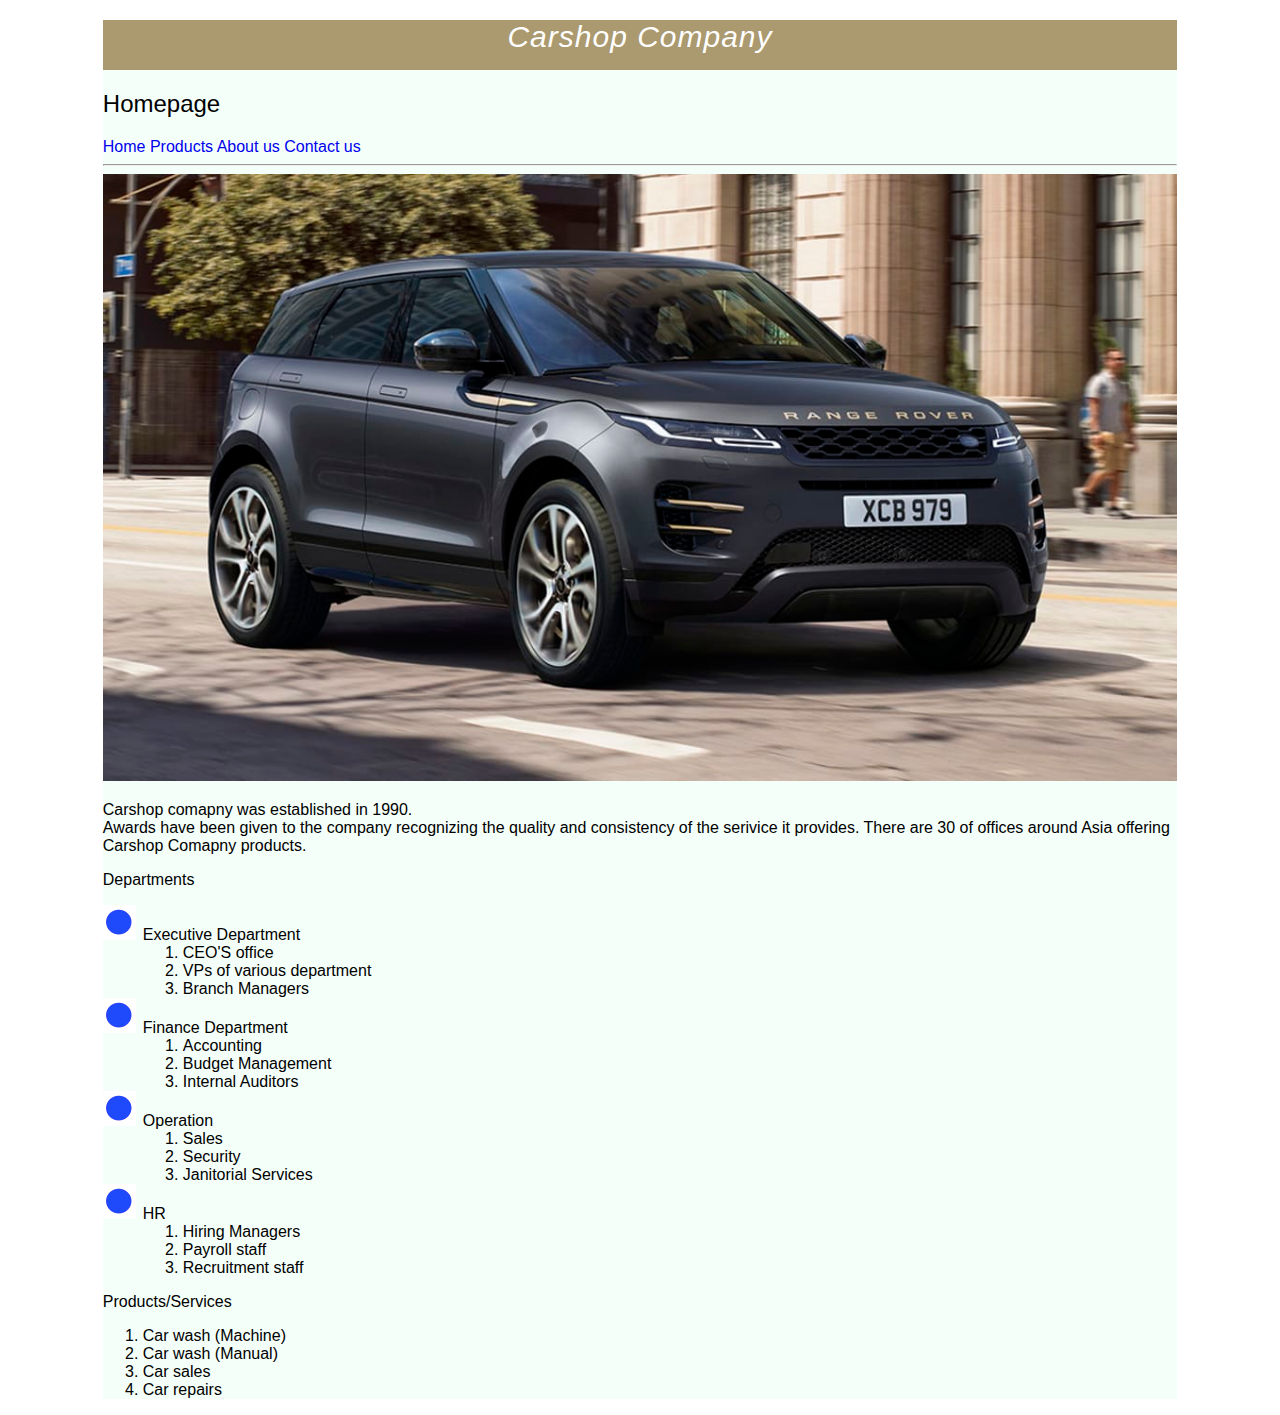
<file: index.html>
<!DOCTYPE html>
<html lang="en">
<head>
  <meta charset="UTF-8">
  <meta name="viewport" content="width=device-width, initial-scale=1.0">
  <title>Carshop Homepage</title>
  <link rel="stylesheet" type="text/css" href="css/general.css">
</head>
<body>
  <div id="container">
    <h1 id ="company_header">Carshop Company </h1>
  <h2>Homepage </h2>
    <a href="index.html">Home</a>
    <a href="products.html">Products</a>
    <a href="about_us.html">About us</a>
    <a href="contact_us.html">Contact us</a>
  <hr>
  <img src="images/Range-Rover-Evoque.jpg" alt="Photo of back Range Rover Evoque car">
  
  <p>
    Carshop comapny was established in 1990.<br>
    Awards have been given to the company recognizing 
    the quality and consistency of the serivice it provides.
    There are 30 of offices around Asia offering Carshop Comapny products.
  </p>


Departments
  <ul>
    <li>Executive Department</li>
      <ol>
        <li>CEO'S office</li>
        <li>VPs of various department</li>
        <li>Branch Managers</li>
      </ol>
    <li>Finance Department</li>
      <ol>
        <li>Accounting</li>
        <li>Budget Management</li>
        <li>Internal Auditors</li>
      </ol>
    <li>Operation</li>
      <ol>
        <li>Sales</li>
        <li>Security</li>
        <li>Janitorial Services</li>
      </ol>
    <li>HR</li>
      <ol>
        <li>Hiring Managers</li>
        <li>Payroll staff</li>
        <li>Recruitment staff</li>
      </ol>
  </ul>

  Products/Services
  <ol>
    <li>Car wash (Machine)</li>
    <li>Car wash (Manual)</li>
    <li>Car sales</li>
    <li>Car repairs</li>
  </ol>
  </div>
</body>
</html>
</file>
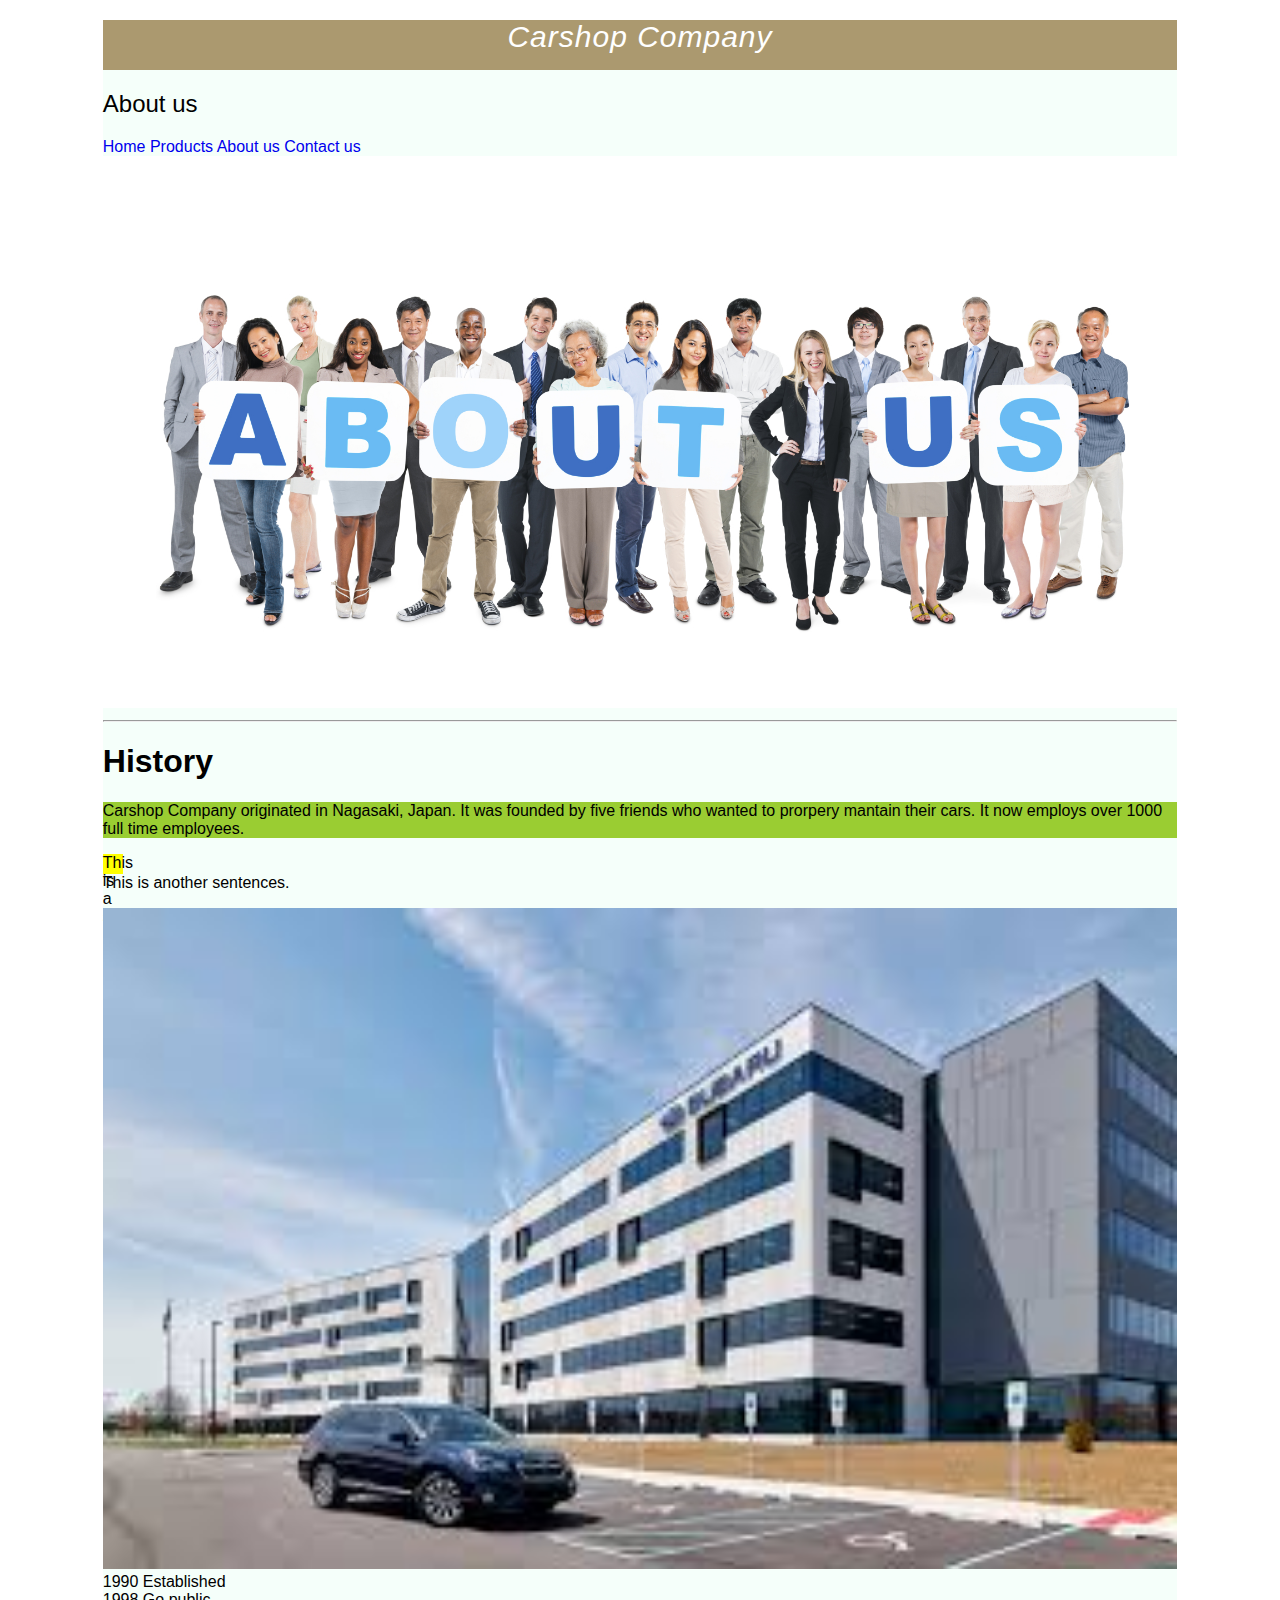
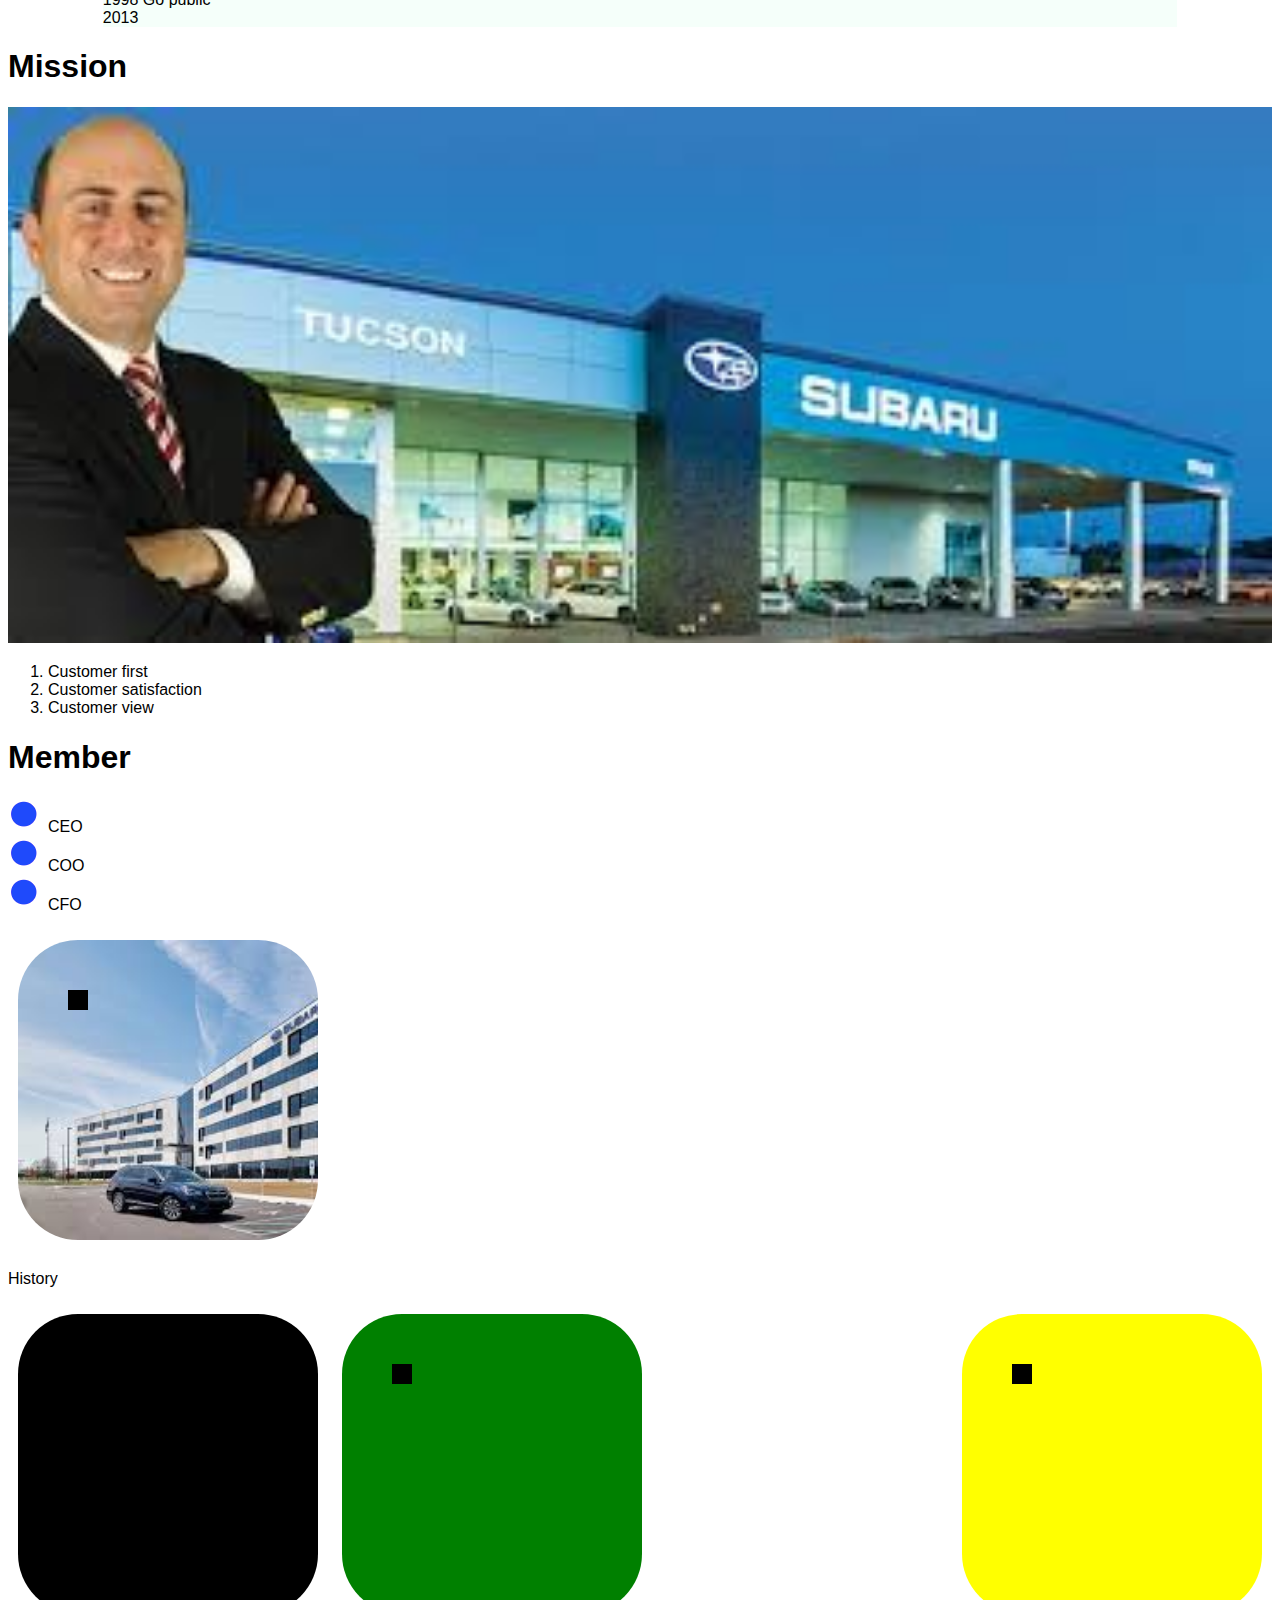
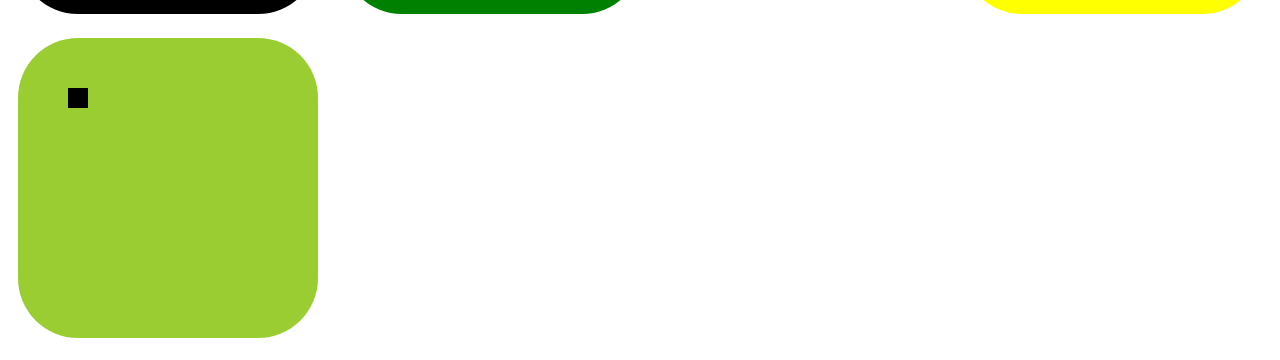
<file: about_us.html>
<!DOCTYPE html>
<html lang="en">
<head>
  <meta charset="UTF-8">
  <meta name="viewport" content="width=device-width, initial-scale=1.0">
  <title>About us</title>
  <style>
    p{
      
    }
  </style>
  <link rel="stylesheet" type="text/css" href="css/general.css">
</head>
<body>
  <div id="container">
    <h1 id ="company_header">Carshop Company </h1>
  <h2>About us </h2>

  <a href="index.html">Home</a>
  <a href="products.html">Products</a>
  <a href="about_us.html">About us</a>
  <a href="contact_us.html">Contact us</a>

  <img src="images/about_us1.jpg" alt ="about_us">
  <hr>
  <h1>History</h1>
  <!--<div style="background-color: pink;"> -->
    <p style="background-color: yellowgreen;">
      Carshop Company originated in Nagasaki, Japan.
      It was founded by five friends who wanted to prorpery mantain their cars.
      It now employs over 1000 full time employees. 
      <div style="background-color: yellow;"> This is a span</div>
      This is another sentences.
    </p>
    <img = src="images/HQ.jpeg"><br>
    1990 Established <br>
    1998 Go public<br>
    2013 


  </div>
    <h1>Mission</h1>
    <img src="images/images.jpeg">
    <ol>
      <li>Customer first</li>
      <li>Customer satisfaction</li>
      <li>Customer view</li>
    </ol>
    <h1>Member</h1>
    <ul>
      <li>CEO</li>
      <li>COO</li>
      <li>CFO</li>
    </ul>
  
    <div class="history">
      <div class="tile" id="tile1">
        <div class="inner_tile"></div>
      </div>
      <p>History</p>
  </div>
    <div class="tile" id="tile2">
      <div class="inner_tile"></div>
    </div>
    <div class="tile" id="tile3">
      <div class="inner_tile"></div>
    </div>
    <div class="tile" id="tile4">
      <div class="inner_tile"></div>
    </div>
    <div class="tile" id="tile5">
      <div class="inner_tile"></div>
    </div>
  </div>
</body>
</html>
</file>
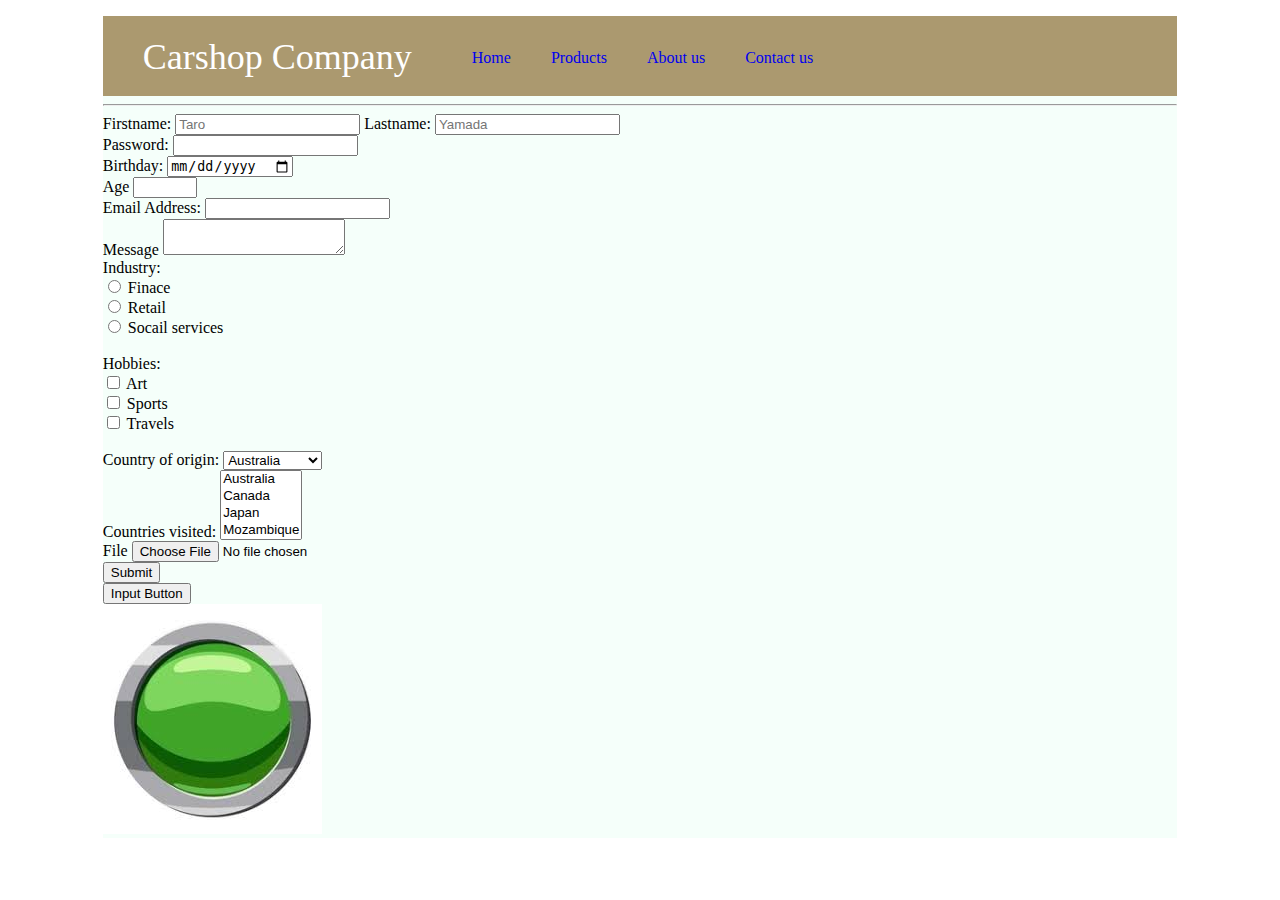
<file: contact_us.html>
<!DOCTYPE html>
<html lang="en">
<head>
  <meta charset="UTF-8">
  <meta name="viewport" content="width=device-width, initial-scale=1.0">
  <title>Contact us</title>
  <link rel="stylesheet" type="text/css" href="css/stylesheet.css">
</head>
<body>
  <div id="container">
  <header>
    <div class="header">
      <div class="header-logo">Carshop Company</div>
      <div class="header-list">
        <ul>
          <a href="index_1.html">
          <li>Home</li></a>
          <a href="products.html">
          <li>Products</li></a>
          <a href="about_us.html">
          <li>About us</li></a>
          <a href="contact_us.html">
          <li>Contact us</li></a>
        </ul>
      </div>
    </div>
  </header>
  <hr>
  <form>
    <label for ="fistname">Firstname:</label>
    <input type="text" name="firstname" placeholder="Taro" id="firstname" required>
    
    <label for ="lastname">Lastname:</label>
    <input type="text" name="lasttname" placeholder="Yamada" id="lastname" required>

    <br>

    <label for ="password">Password:</label>
    <input type="password" name="password" id="password">

    <br>
    <label for ="birthday">Birthday:</label>
    <input type="date" name="birthday" id="birthday">

    <br>
    <label for="age">Age</label>
    <input type="number" id="age" name="age" min="0" max="100">

    <br>

    <label for ="email">Email Address:</label>
    <input type="email" name="email" id="email">

    <br>

    <label for ="message">Message</label>
    <textarea id="message" name="message"></textarea>

    <br>

    Industry:
    <br>
    <input type="radio" id="finance" name="industry" value="finance">
    <label for ="finance">Finace</label>
    <br>
    <input type="radio" id="retail" name="industry" value="retail">
    <label for ="retail">Retail</label>
    <br>
    <input type="radio" id="social services" name="industry" value="social services">
    <label for ="social services">Socail services</label>

    <br><br>
    Hobbies:
    <br>
    <input type="checkbox" name="hobbies" value="art" id="art">
    <label for ="art">Art</label>
    <br>
    <input type="checkbox" name="hobbies" value="sports" id="sports">
    <label for ="sports">Sports</label>
    <br>
    <input type="checkbox" name="travels" value="travels" id="travels">
    <label for ="travels">Travels</label>

    <br>

    <br>
    Country of origin:
    <select id="ccountry_of_origin">
      <option value="australia">Australia</option>
      <option value="canada">Canada</option>
      <option value="japan">Japan</option>
      <option value="mozambique">Mozambique</option>
      <option value="palau">Palau</option>
    </select>
    <br>
    Countries visited:
    <select id="ccountry_of_origin" multiple>
      <option value="australia">Australia</option>
      <option value="canada">Canada</option>
      <option value="japan">Japan</option>
      <option value="mozambique">Mozambique</option>
      <option value="palau">Palau</option>
    </select>

    <br>
    <label for ="fileinput">File</label> 
    <input type="file" id="fileinput" name="fileinput">

    <br>
    <button type="submit">Submit</button>

    <br>
    <input type="button" value="Input Button">

    <br>

    <input type="image" src="images/button.jpeg" alt="green button">

    <br>


  </form>
  </div>
</body>
</html>
</file>
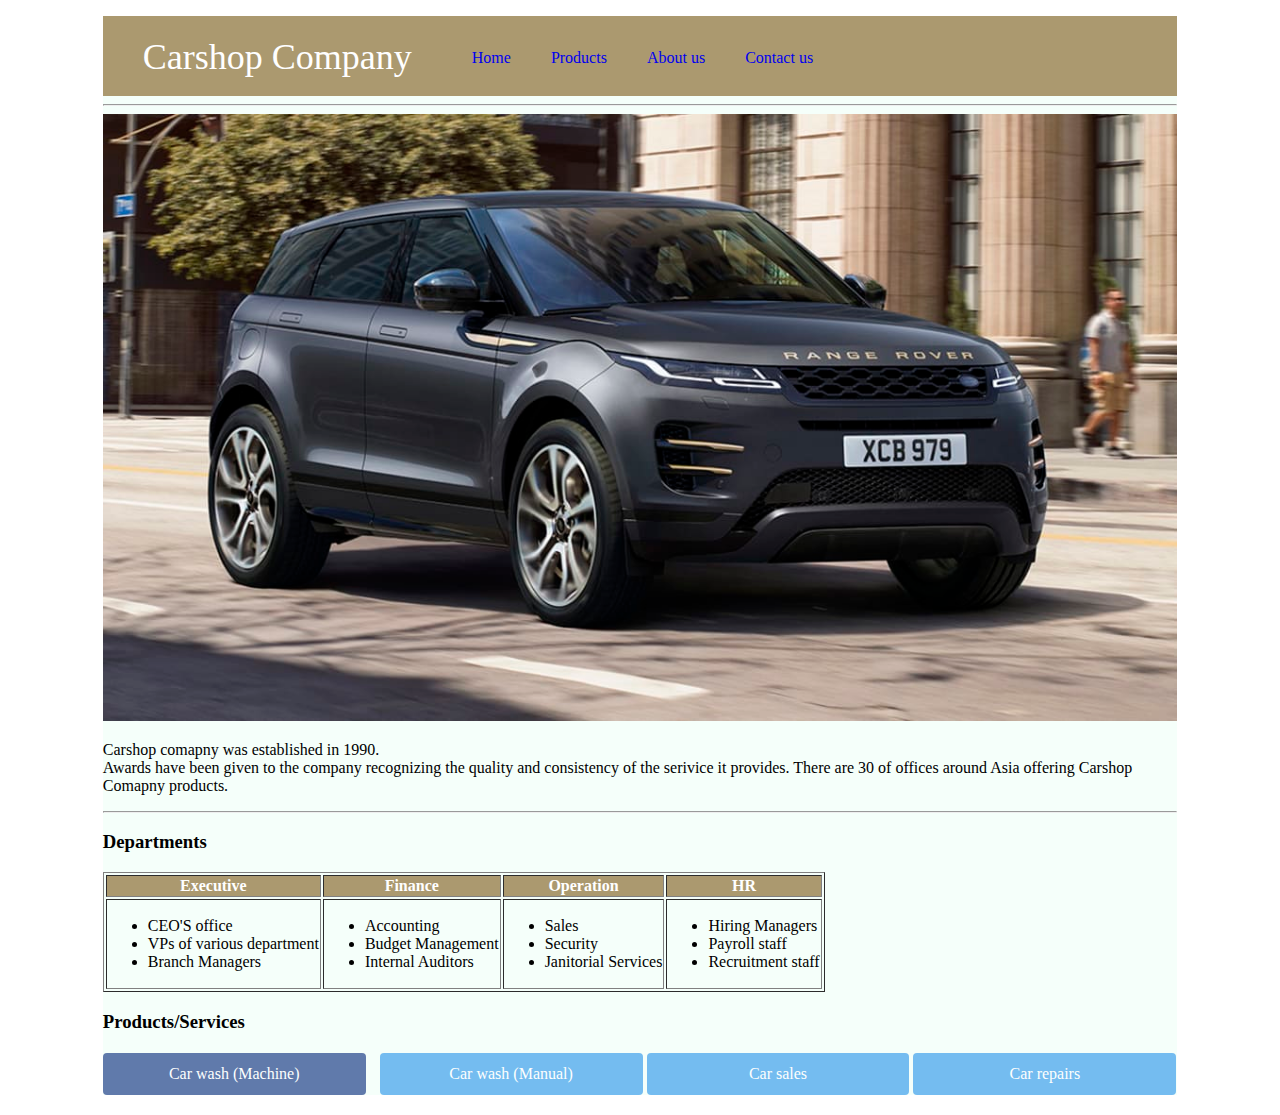
<file: index_1.html>
<!DOCTYPE html>
<html lang="en">
<head>
  <meta charset="UTF-8">
  <meta name="viewport" content="width=device-width, initial-scale=1.0">
  <title>Carshop Company</title>
  <link rel="stylesheet" type="text/css" href="css/stylesheet.css">
</head>
<body>
  <div id="container">
    <header>
        <div class="header">
          <div class="header-logo">Carshop Company</div>
          <div class="header-list">
            <ul>
              <a href="index_1.html">
              <li>Home</li></a>
              <a href="products.html">
              <li>Products</li></a>
              <a href="about_us.html">
              <li>About us</li></a>
              <a href="contact_us.html">
              <li>Contact us</li></a>
            </ul>
          </div>
        </div>
      </header>
      <hr>
      <img src="images/Range-Rover-Evoque.jpg" alt="Photo of back Range Rover Evoque car">
      
      <p>
        Carshop comapny was established in 1990.<br>
        Awards have been given to the company recognizing 
        the quality and consistency of the serivice it provides.
        There are 30 of offices around Asia offering Carshop Comapny products.
      </p>
  <hr>    
  <div class="contents_1">
    <h3 class="section-title">Departments</h3>
    <div class="contents-item">
      <table border=1>
        <tr>
          <th>Executive</th>
          <th>Finance</th>
          <th>Operation</th>
          <th>HR</th>
        </tr>
        <tr>
          <td>
            <ul>
                <li>CEO'S office</li>
                <li>VPs of various department</li>
                <li>Branch Managers</li>
            </ul>
          </td>
          <td>
            <ul>
              <li>Accounting</li>
              <li>Budget Management</li>
              <li>Internal Auditors</li>
            </ul>
          </td>
          <td>
            <ul>
              <li>Sales</li>
              <li>Security</li>
              <li>Janitorial Services</li>
            </ul>
          </td>
          <td>
            <ul>
              <li>Hiring Managers</li>
              <li>Payroll staff</li>
              <li>Recruitment staff</li>
            </ul>
          </td>
        </tr>
    </table>
    </div>
    <div class="contents_2">
      <h3 class="section-title">Products/Services</h3>  
        <div class="contents-item">

    <div class="btn-wrapper">
      <a href="#" class="btn service1">Car wash (Machine)</a>
      <a href="#" class="btn service2">Car wash (Manual)</a>
      <a href="#" class="btn service3">Car sales</a>
      <a href="#" class="btn service4">Car repairs</a>
    </div>
  </div>
</div>
</div>
</body>
</html>
</file>
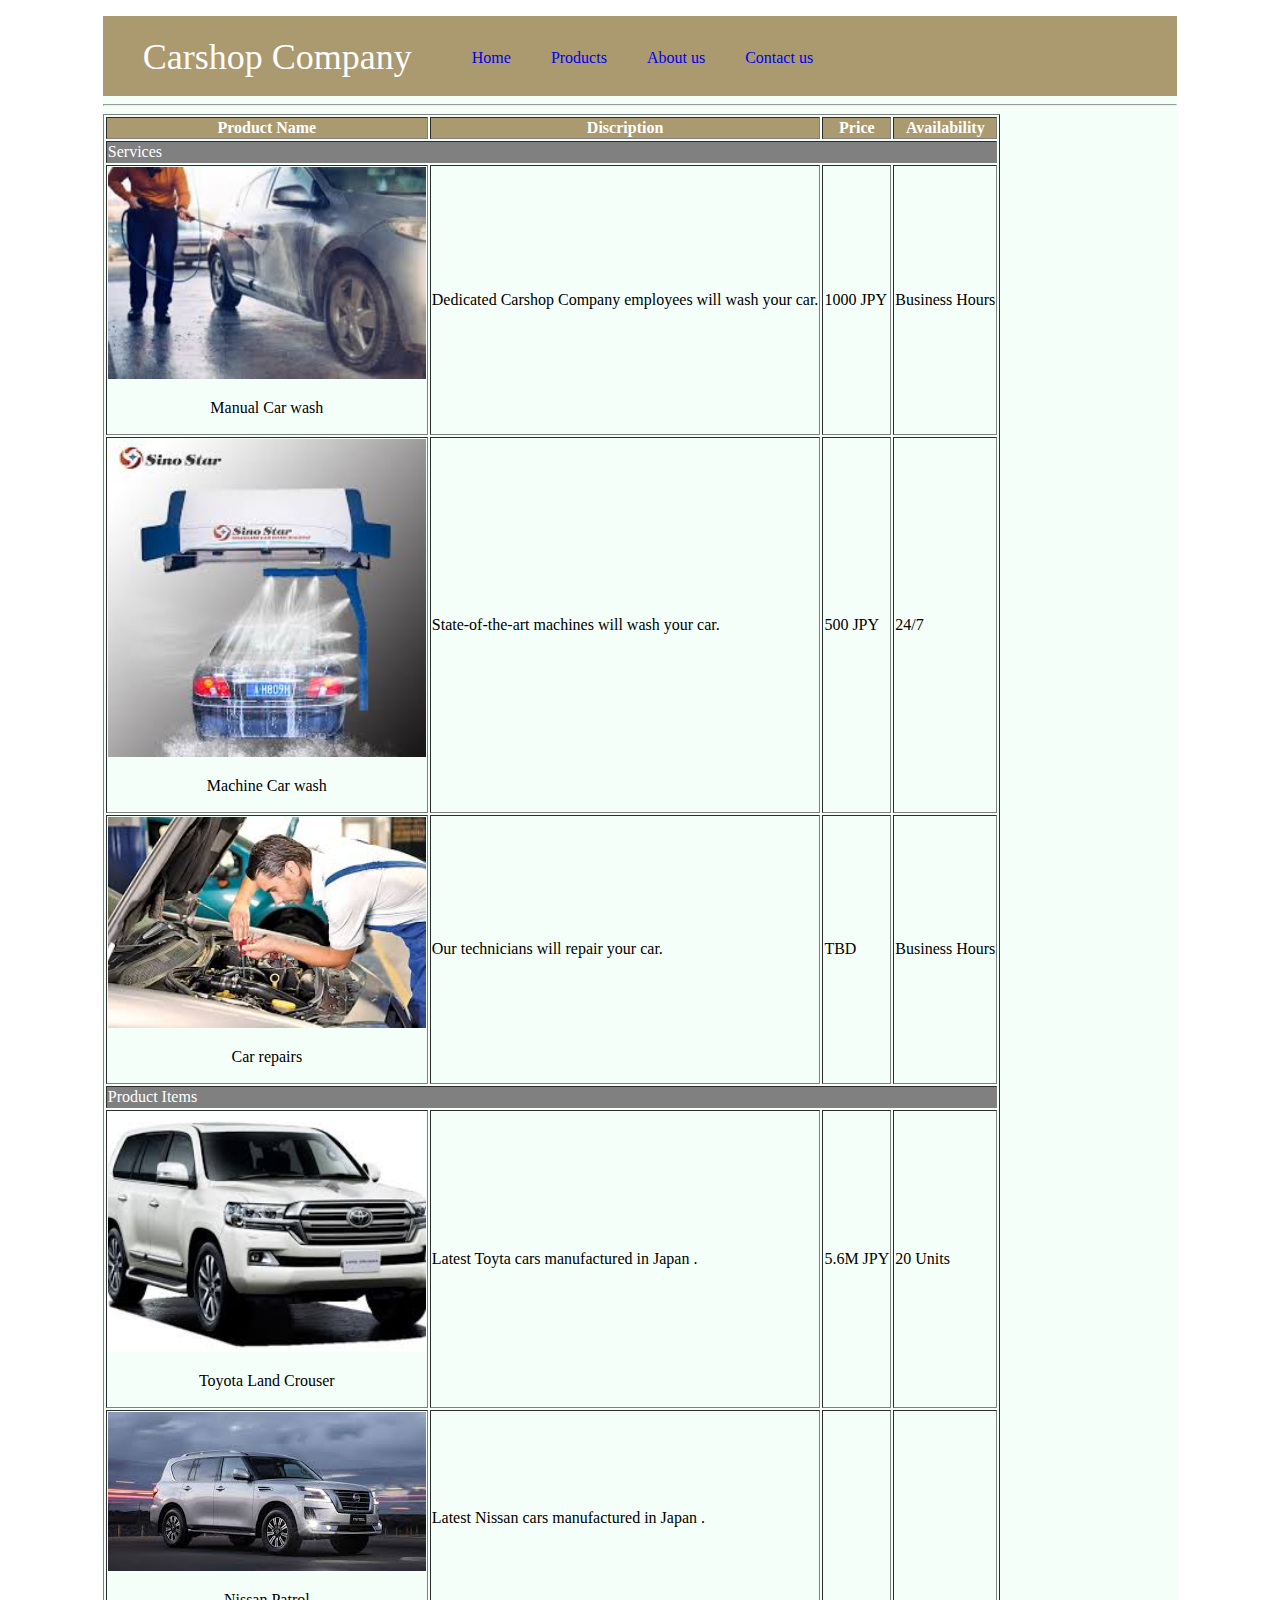
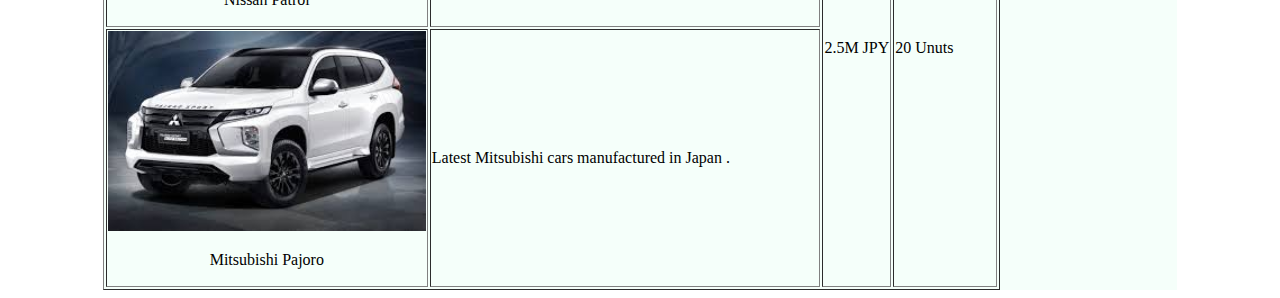
<file: products.html>
<!DOCTYPE html>
<html lang="en">
<head>
  <meta charset="UTF-8">
  <meta name="viewport" content="width=device-width, initial-scale=1.0">
  <title>Products</title>
  <link rel="stylesheet" type="text/css" href="css/stylesheet.css">
</head>
<body>
  <div id="container">
  <header>
    <div class="header">
      <div class="header-logo">Carshop Company</div>
      <div class="header-list">
        <ul>
          <a href="index_1.html">
          <li>Home</li></a>
          <a href="products.html">
          <li>Products</li></a>
          <a href="about_us.html">
          <li>About us</li></a>
          <a href="contact_us.html">
          <li>Contact us</li></a>
        </ul>
      </div>
    </div>
  </header>
  <hr>

  <table border=1>
    <tr>
      <th>Product Name</th>
      <th>Discription</th>
      <th>Price</th>
      <th>Availability</th>
    </tr>
    <tr>
      <td class="category1" colspan="4">Services</td>
    </tr>
    <tr>
      <td>
        <img class="product_name" src="images/car_washer.jpeg">
        <p>Manual Car wash</p>
      </td>
      <td>Dedicated Carshop Company employees will wash your car.</td>
      <td>1000 JPY</td>
      <td>Business Hours</td>
    </tr>
    <tr>
      <td>
        <img class="product_name" src="images/machine_car_wash.jpeg">
        <p>Machine Car wash</p></td>
      <td>State-of-the-art machines will wash your car.</td>
      <td>500 JPY</td>
      <td>24/7</td>
    </tr>
    <tr>
      <td>
        <img class="product_name" src="images/car_repair.jpeg">
        <p>Car repairs</p>
      </td>
      <td>Our technicians will repair your car.</td>
      <td>TBD</td>
      <td>Business Hours</td>
    </tr>
    <tr>
      <td class="category2" colspan="4">Product Items</td>
    </tr>
    <tr>
      <td>
        <img class="product_name" src ="images/Toyoa_car.jpeg">
        <p>Toyota Land Crouser</p>
      </td>
      <td>Latest Toyta cars manufactured in Japan .</td>
      <td>5.6M JPY</td>
      <td>20 Units</td>
    </tr>
    <tr>
      <td>
        <img class="product_name" src="images/Nissan_car.jpeg">
        <p>Nissan Patrol</p>
      </td>
      <td>Latest Nissan cars manufactured in Japan .</td>
      <td rowspan="2">2.5M JPY</td>
      <td rowspan="2">20 Unuts</td>
    </tr>
    <tr>
      <td>
        <img class="product_name" src="images/Mitsubishi_Pajoro.jpeg">
        <p>Mitsubishi Pajoro</p>
      </td>
      <td>Latest Mitsubishi cars manufactured in Japan .</td>
  
      <!-- <td>20 Unuts</td> -->
    </tr>
  </table>
 </div>
</body>
</html>
</file>
<file: css/general.css>
.tile{ 
  height:200px;
  width:200px;
  background-color: pink;
  margin:10px;
  border:15px solid red;
  border-radius: 20%;
  padding:50px;
  border-style:initial;

  display:inline-block;
}
#tile1{
  /* background-color: blue; 
  background-image: url("../images/HQ.jpeg");
  background-repeat: no-repeat;
  background-attachment: scroll;
  background-size:cover;*/
  background: url("../images/HQ.jpeg") no-repeat 0px;
  background-size:cover;
}
#tile2{
  background-color:yellow;
  float:right;
}
#tile3{
  background-color:black;
}
#tile4{
  background-color:green;
}

#tile5{
  background-color: yellowgreen;
}


.product_name{
  height:183px;
  width:275px;
}

div div {
  background-color: black;
  height:20px;
  width:20px;
}

#company_header{
  height:50px;
  background-color:#ab996f;
  color:white;
  font-size: 30px;
  font-weight: normal;
  font-style: italic;
  text-transform: none;
  text-decoration:unset;
  text-align:center;
  /* text-shadow: 5px 4px 0px pink; */
  letter-spacing: 1px;
  word-spacing: 0px;
}

a{
  text-decoration: none;
}
h2 {
  font-weight: normal;
  text-indent: 0px;

}
*{
  font-family:Arial, Helvetica, sans-serif;
}

td > p{
  text-align: center;
}

th{
  background-color:#ab996f;
  color:white;
}

ul > li{
  list-style: square;
  list-style-position: inside;
  list-style:url("../images/blue_dot.png");
}

.category1, .category2{
  background-color:gray;
  color:white;
}

table{
  border-color:silver;
}

#container{
  width:85%;
  margin: auto;
  background-color: mintcream;
}

img{
  width:100%;
}

a:hover {
  background-color: silver;
}
</file>
<file: css/stylesheet.css>
#container{
  width:85%;
  margin: auto;
}

body {
  font-family: "Lucida Grande";
}

/* li { 
  list-style: none;
}*/
.header {
  background-color: #ab996f;
  color: #fff;
  height: 80px;
}

.header-logo {
  float: left;
  font-size: 36px;
  padding: 20px 40px;
}

.header-list li {
  float: left;
  padding: 33px 20px;
  list-style: none;
}

#container{
  width:85%;
  margin: auto;
  background-color: mintcream;
}

img{
  width:100%;
}
.btn-wrapper {
  margin: 20px 0;
}

.btn-wrapper p {
  margin: 10px 0;
}

.signup {
  background-color: #239b76;
}

.service1 {
  background-color: #3b5998;
  margin-right: 10px;
}

.service2 {
  background-color: #55acee;
}
.service3 {
  background-color: #55acee;
}
.service4 {
  background-color: #55acee;
}

.btn {
  padding: 12px 24px;
  color: white;
  display: inline-block;
  opacity: 0.8;
  border-radius: 4px;
  width:20%;
  text-align: center;
}

a{
  text-decoration: none;
}
a:hover {
background-color: silver;
}


td > p{
  text-align: center;
}

th{
  background-color:#ab996f;
  color:white;

}
  .category1, .category2{
    background-color:gray;
    color:white;
  }
</file>
